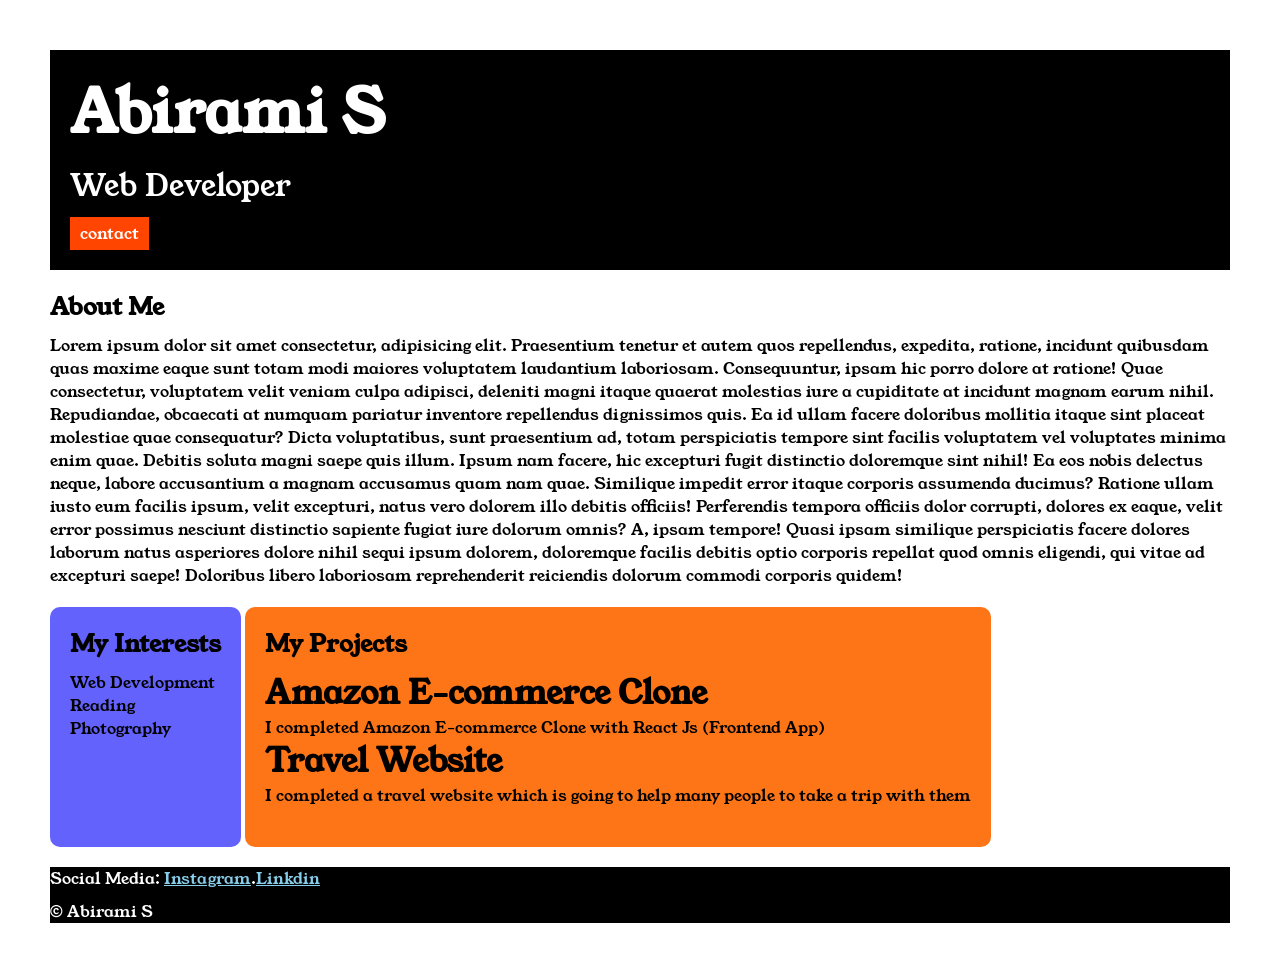
<file: index.html>
<!DOCTYPE html>
<html>
    <head>
        <title>portfolio</title>
        <link rel="stylesheet" href="style.css">
        <link rel="preconnect" href="https://fonts.googleapis.com">
<link rel="preconnect" href="https://fonts.gstatic.com" crossorigin>
<link href="https://fonts.googleapis.com/css2?family=Young+Serif&display=swap" rel="stylesheet">  
    </head>
    <body>
        <div class="container">
        <div class="section-one">
            <h1 class="section-one__name">Abirami S</h1>
            <p class="section-one__role">Web Developer </p>
            <a class="section-one__contact" href="contact.html">contact</a>
        </div>
        <div class="section-two">
            <h2 class="section-two__title">About Me</h2>
            <p class="section-two__desc">Lorem ipsum dolor sit amet consectetur, adipisicing elit. Praesentium tenetur et autem quos repellendus, expedita, ratione, incidunt quibusdam quas maxime eaque sunt totam modi maiores voluptatem laudantium laboriosam. Consequuntur, ipsam hic porro dolore at ratione! Quae consectetur, voluptatem velit veniam culpa adipisci, deleniti magni itaque quaerat molestias iure a cupiditate at incidunt magnam earum nihil. Repudiandae, obcaecati at numquam pariatur inventore repellendus dignissimos quis. Ea id ullam facere doloribus mollitia itaque sint placeat molestiae quae consequatur? Dicta voluptatibus, sunt praesentium ad, totam perspiciatis tempore sint facilis voluptatem vel voluptates minima enim quae. Debitis soluta magni saepe quis illum. Ipsum nam facere, hic excepturi fugit distinctio doloremque sint nihil! Ea eos nobis delectus neque, labore accusantium a magnam accusamus quam nam quae. Similique impedit error itaque corporis assumenda ducimus? Ratione ullam iusto eum facilis ipsum, velit excepturi, natus vero dolorem illo debitis officiis! Perferendis tempora officiis dolor corrupti, dolores ex eaque, velit error possimus nesciunt distinctio sapiente fugiat iure dolorum omnis? A, ipsam tempore! Quasi ipsam similique perspiciatis facere dolores laborum natus asperiores dolore nihil sequi ipsum dolorem, doloremque facilis debitis optio corporis repellat quod omnis eligendi, qui vitae ad excepturi saepe! Doloribus libero laboriosam reprehenderit reiciendis dolorum commodi corporis quidem!</p>

        </div>

        <div class="section-three">
            <h2 class="section-three__title">My Interests</h2>
          <ul class="section-three__desc">
            <li>Web Development</li>
            <li>Reading</li>
            <li>Photography</li>
          </ul>
        </div>
        
        
        <div class="section-four">
            <h2 class="section-four__title">My Projects</h2>
        <ul class="section-four__desc">
            <li>
                <h1>Amazon E-commerce Clone</h1>
                <p>I completed Amazon E-commerce Clone with React Js (Frontend App)</p>
            </li>
            <li>
                <h1>Travel Website</h1>
                <p>I completed a travel website which is going to help many people to take a trip with them</p>
            </li>
        </ul>
        </div>

        <div class="section-five">
            
          <p class="section-five__title">Social Media: <a href="instagram.html">Instagram</a>.<a href="linkdin.html">Linkdin</a></p>
          <p class="section-five__desc"> &copy; Abirami S</p>
        </div>

    </div> 
    </body>
</html>
</file>
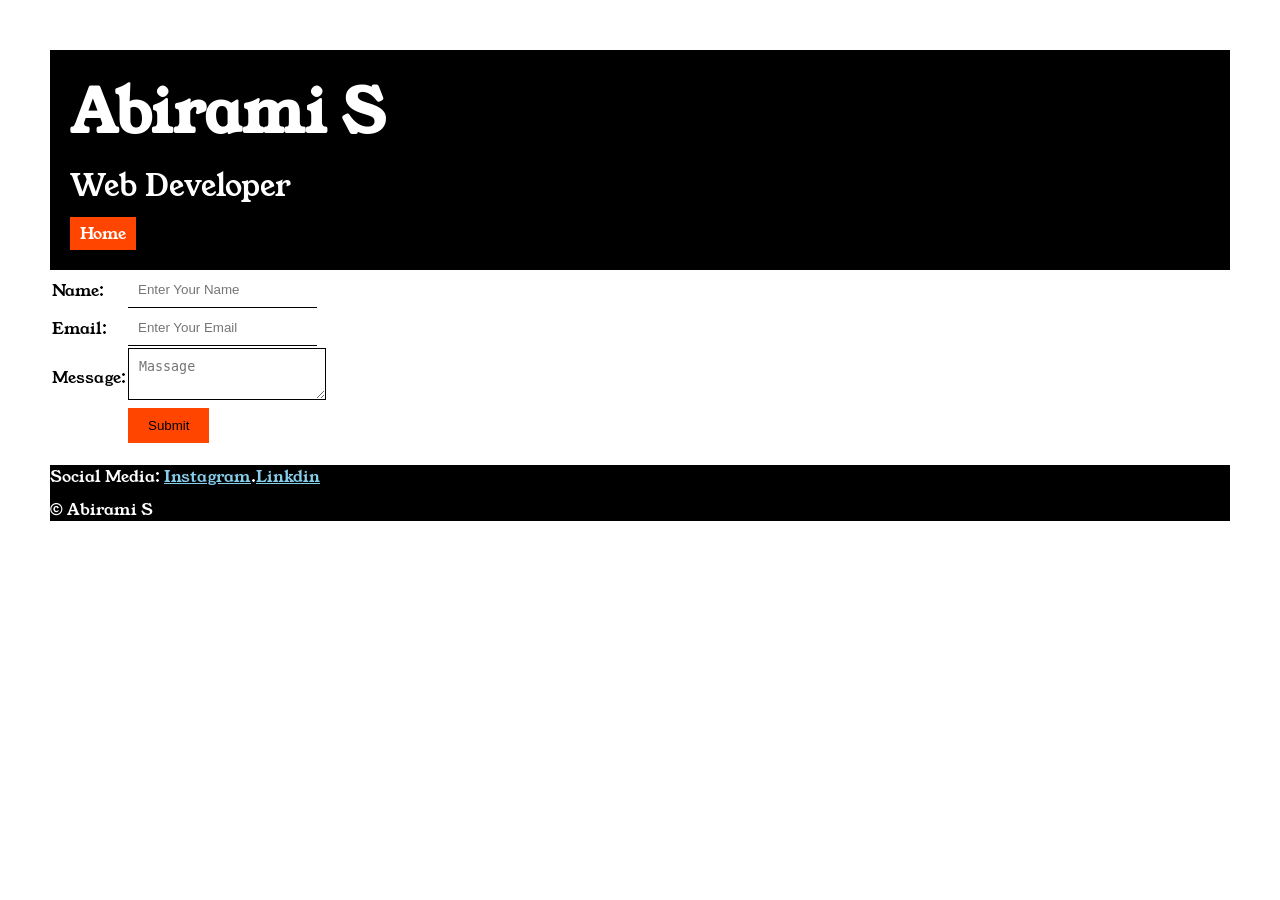
<file: contact.html>
<!DOCTYPE html>
<html lang="en">

<head>
    <meta charset="UTF-8">
    <meta name="viewport" content="width=device-width, initial-scale=1.0">
    <title>contact</title>
    <link rel="stylesheet" href="style.css">
    <link rel="preconnect" href="https://fonts.googleapis.com">
    <link rel="preconnect" href="https://fonts.gstatic.com" crossorigin>
    <link href="https://fonts.googleapis.com/css2?family=Young+Serif&display=swap" rel="stylesheet">
</head>

<body>
    <div class="container">
        <div class="section-one">
            <h1 class="section-one__name">Abirami S</h1>
            <p class="section-one__role">Web Developer </p>
            <a class="section-one__contact" href="intex.html">Home</a>
        </div>
        <div class="contact-form">

            <form>
                <table>
                    <tr>
                        <td>Name:</td>
                        <td><input type="name" placeholder="Enter Your Name" class="contact-form__input"></td>
                    </tr>
                    <tr>
                        <td>Email:</td>
                        <td><input type="email" placeholder="Enter Your Email" class="contact-form__input"></td>
                    </tr>
                    <tr>
                        <td>Message:</td>
                        <td><textarea placeholder="Massage" class="contact-form__textarea"></textarea></td>
                    </tr>
                    <tr>
                        <td></td>
                        <td><input type="submit" class="contact-form__submit"></td>
                    </tr>
                </table>
            </form>
        </div>

        <div class="section-five">

            <p class="section-five__title">Social Media: <a href="instagram.html">Instagram</a>.<a
                    href="linkdin.html">Linkdin</a></p>
            <p class="section-five__desc"> &copy; Abirami S</p>
        </div>
    </div>
</body>

</html>
</file>
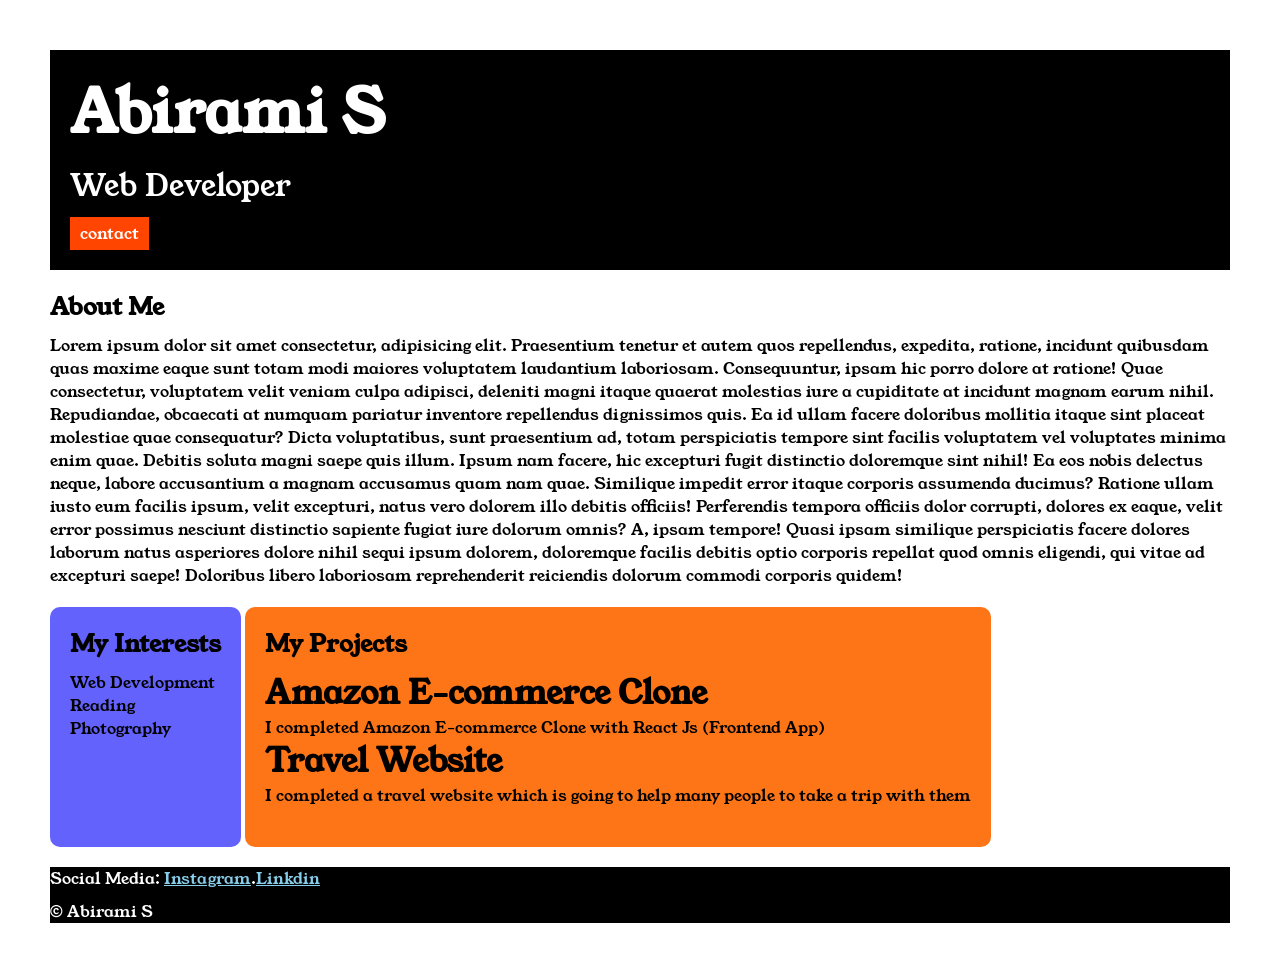
<file: intex.html>
<!DOCTYPE html>
<html>
    <head>
        <title>portfolio</title>
        <link rel="stylesheet" href="style.css">
        <link rel="preconnect" href="https://fonts.googleapis.com">
<link rel="preconnect" href="https://fonts.gstatic.com" crossorigin>
<link href="https://fonts.googleapis.com/css2?family=Young+Serif&display=swap" rel="stylesheet">  
    </head>
    <body>
        <div class="container">
        <div class="section-one">
            <h1 class="section-one__name">Abirami S</h1>
            <p class="section-one__role">Web Developer </p>
            <a class="section-one__contact" href="contact.html">contact</a>
        </div>
        <div class="section-two">
            <h2 class="section-two__title">About Me</h2>
            <p class="section-two__desc">Lorem ipsum dolor sit amet consectetur, adipisicing elit. Praesentium tenetur et autem quos repellendus, expedita, ratione, incidunt quibusdam quas maxime eaque sunt totam modi maiores voluptatem laudantium laboriosam. Consequuntur, ipsam hic porro dolore at ratione! Quae consectetur, voluptatem velit veniam culpa adipisci, deleniti magni itaque quaerat molestias iure a cupiditate at incidunt magnam earum nihil. Repudiandae, obcaecati at numquam pariatur inventore repellendus dignissimos quis. Ea id ullam facere doloribus mollitia itaque sint placeat molestiae quae consequatur? Dicta voluptatibus, sunt praesentium ad, totam perspiciatis tempore sint facilis voluptatem vel voluptates minima enim quae. Debitis soluta magni saepe quis illum. Ipsum nam facere, hic excepturi fugit distinctio doloremque sint nihil! Ea eos nobis delectus neque, labore accusantium a magnam accusamus quam nam quae. Similique impedit error itaque corporis assumenda ducimus? Ratione ullam iusto eum facilis ipsum, velit excepturi, natus vero dolorem illo debitis officiis! Perferendis tempora officiis dolor corrupti, dolores ex eaque, velit error possimus nesciunt distinctio sapiente fugiat iure dolorum omnis? A, ipsam tempore! Quasi ipsam similique perspiciatis facere dolores laborum natus asperiores dolore nihil sequi ipsum dolorem, doloremque facilis debitis optio corporis repellat quod omnis eligendi, qui vitae ad excepturi saepe! Doloribus libero laboriosam reprehenderit reiciendis dolorum commodi corporis quidem!</p>

        </div>

        <div class="section-three">
            <h2 class="section-three__title">My Interests</h2>
          <ul class="section-three__desc">
            <li>Web Development</li>
            <li>Reading</li>
            <li>Photography</li>
          </ul>
        </div>
        
        
        <div class="section-four">
            <h2 class="section-four__title">My Projects</h2>
        <ul class="section-four__desc">
            <li>
                <h1>Amazon E-commerce Clone</h1>
                <p>I completed Amazon E-commerce Clone with React Js (Frontend App)</p>
            </li>
            <li>
                <h1>Travel Website</h1>
                <p>I completed a travel website which is going to help many people to take a trip with them</p>
            </li>
        </ul>
        </div>

        <div class="section-five">
            
          <p class="section-five__title">Social Media: <a href="instagram.html">Instagram</a>.<a href="linkdin.html">Linkdin</a></p>
          <p class="section-five__desc"> &copy; Abirami S</p>
        </div>

    </div> 
    </body>
</html>
</file>
<file: style.css>
*{
    padding: 0;
    margin: 0;
}

body{
    
        font-family: "Young Serif", serif;
        font-weight: 400;
        font-style: normal;
}
       
.container{
    padding: 50px;
}
.section-one{
    background-color: black;
    color: white;
    padding: 20px;
}

.section-one__contact{
    background-color: orangered;
    color: white;
    text-decoration: none;
    padding-left: 10px;
    padding-right: 10px;
    padding-top: 5px;
    padding-bottom: 5px;
    display: inline-block;
    margin-top: 10px;
}

.section-one__name{
    font-size: 60px;

}

.section-one__role{
    font-size: 30px;
    margin-top: 10px;
}

.section-two,.section-three,.section-four,.section-five{
    margin-top: 20px;
}

.section-two__desc,.section-three__desc,.section-four__desc,.section-five__desc{
    margin-top: 10px;
}

.section-five{
    background-color: black;
    color: white;
}

.section-five__title a{
    color: skyblue;
}

.section-three li,.section-four li{
    list-style: none;
}

.section-three{
    background-color: #6462fd;
    color: black;
    padding: 20px;
    display: inline-block;
    height: 200px;
    border-radius: 10px;
    vertical-align: top;
}

.section-four{
    background-color: #FE7517;
    color: black;
    padding: 20px;
    display: inline-block;
    height: 200px;
    border-radius: 10px;
    vertical-align: top;
}


.contect-form{
    margin-top: 20px;
}

.contect-form__input,.contect-form__textarea,.contect-form__submit{
    margin-top: 10px;
}

.contact-form__input{
    padding: 10px;
    border: none;
    border-bottom: solid black 1px;
}

.contact-form__textarea{
    padding: 10px;
    border: none;
    border: solid black 1px;
}

.contact-form__submit{
    padding-top: 10px;
    padding-bottom: 10px;
    padding-right: 20px;
    padding-left: 20px;
    background-color: orangered;
    color: black;
    border: none;
}
</file>
